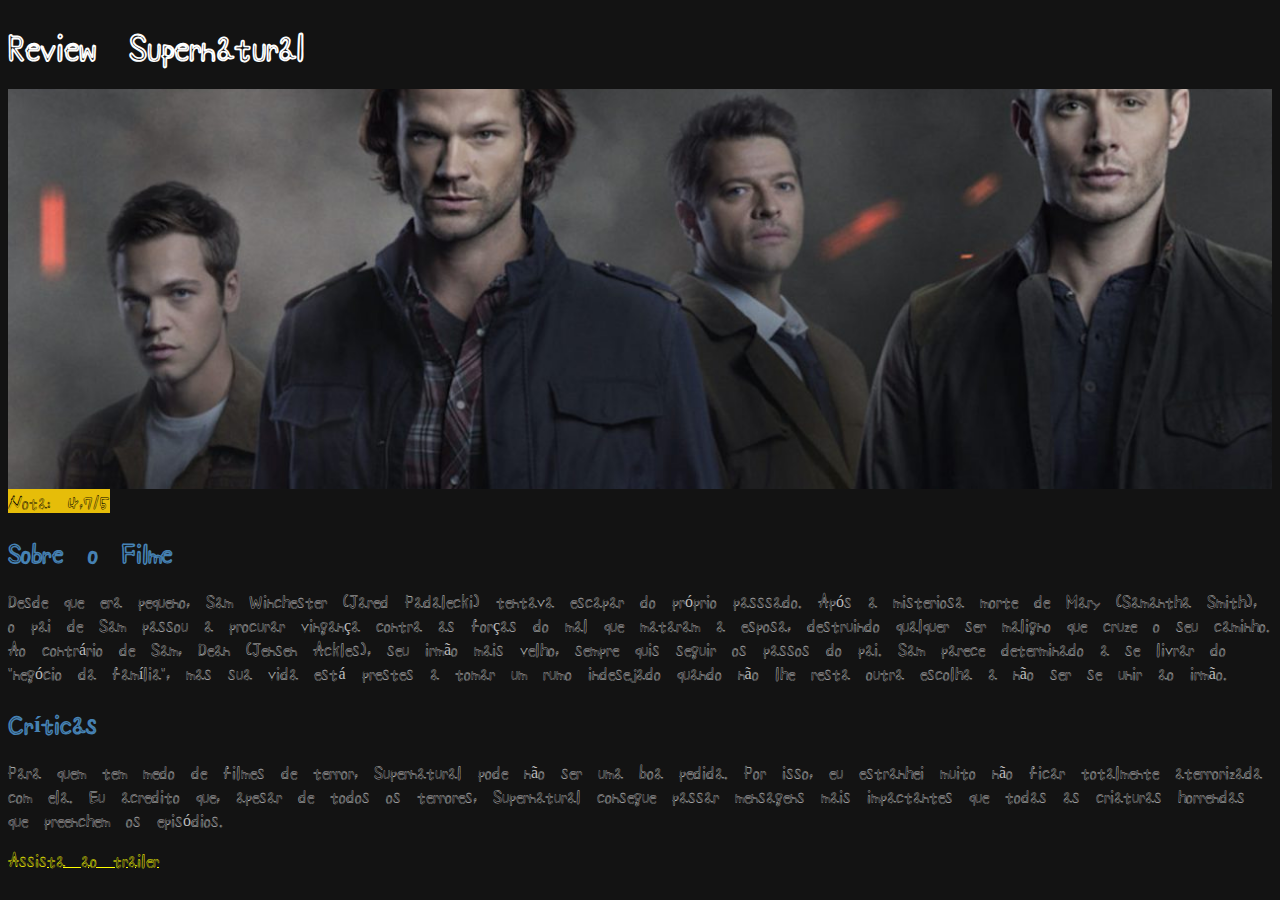
<file: index.html>
<!DOCTYPE html>
<html lang="en">
  <head>
    <meta charset="UTF-8" />
    <meta http-equiv="X-UA-Compatible" content="IE=edge" />
    <meta name="viewport" content="width=device-width, initial-scale=1.0" />
    <title>Review</title>
    <link rel="stylesheet" href="css/style.css" />
    <link
      href="https://fonts.googleapis.com/icon?family=Material+Icons"
      rel="stylesheet"
    />
  </head>
  <body>
    <h1>Review Supernatural</h1>

    <div class="media-picture"></div>

    <span class="review-score">Nota: 4,7/5</span>

    <h2>Sobre o Filme</h2>

    <p>
      Desde que era pequeno, Sam Winchester (Jared Padalecki) tentava escapar do
      próprio passsado. Após a misteriosa morte de Mary (Samantha Smith), o pai
      de Sam passou a procurar vingança contra as forças do mal que mataram a
      esposa, destruindo qualquer ser maligno que cruze o seu caminho. Ao
      contrário de Sam, Dean (Jensen Ackles), seu irmão mais velho, sempre quis
      seguir os passos do pai. Sam parece determinado a se livrar do "negócio da
      família", mas sua vida está prestes a tomar um rumo indesejado quando não
      lhe resta outra escolha a não ser se unir ao irmão.
    </p>

    <h2>Críticas</h2>

    <p>
      Para quem tem medo de filmes de terror, Supernatural pode não ser uma boa
      pedida. Por isso, eu estranhei muito não ficar totalmente aterrorizada com
      ela. Eu acredito que, apesar de todos os terrores, Supernatural consegue
      passar mensagens mais impactantes que todas as criaturas horrendas que
      preenchem os episódios.
    </p>

    <a target="_blank" href="https://www.youtube.com/watch?v=gE4mgKBWZkE">Assista ao trailer</a>
  </body>
</html>
</file>
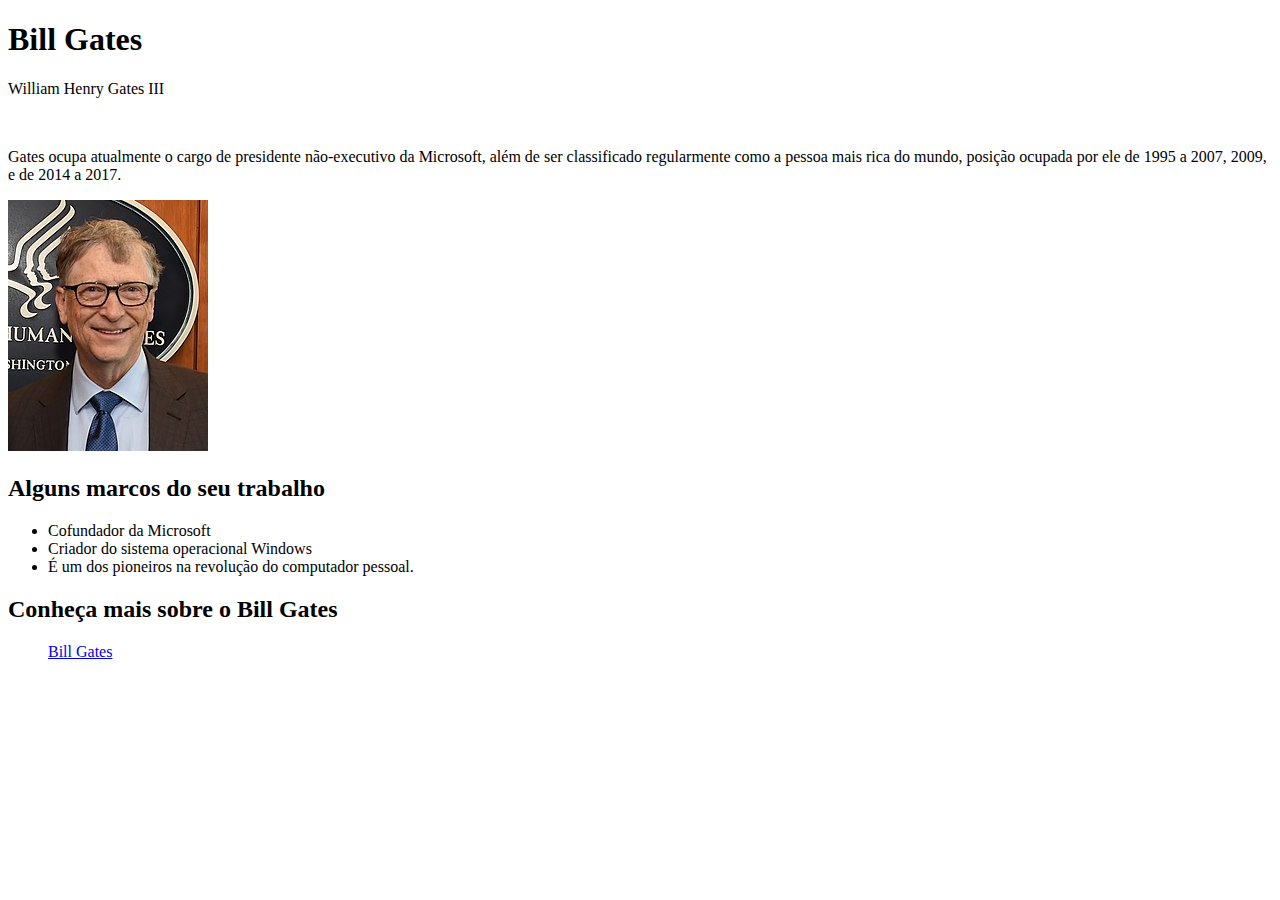
<file: aula 06/index.html>
<!DOCTYPE html>
<html lang="en">
  <head>
    <meta charset="UTF-8" />
    <meta http-equiv="X-UA-Compatible" content="IE=edge" />
    <meta name="viewport" content="width=device-width, initial-scale=1.0" />
    <title>Document</title>
  </head>
  <body>
    <header>
      <h1>Bill Gates</h1>
      <p>William Henry Gates III</p>
      <br />
      <p>
        Gates ocupa atualmente o cargo de presidente não-executivo da Microsoft,
        além de ser classificado regularmente como a pessoa mais rica do mundo,
        posição ocupada por ele de 1995 a 2007, 2009, e de 2014 a 2017.
      </p>
    </header>

    <img src="img/200px-Bill_Gates_2018.jpg" alt="Uma Imagem de Bill gates" />

    <section>
      <h2>Alguns marcos do seu trabalho</h2>
      <ul>
        <li>Cofundador da Microsoft</li>
        <li>Criador do sistema operacional Windows</li>
        <li>É um dos pioneiros na revolução do computador pessoal.</li>
      </ul>
      <footer>
        <h2>Conheça mais sobre o Bill Gates</h2>
        <nav>
          <ul type="none">
            <li>
              <a href="https://pt.wikipedia.org/wiki/Bill_Gates" target="blank">
                Bill Gates</a
              >
            </li>
          </ul>
        </nav>
      </footer>
    </section>
  </body>
</html>
</file>
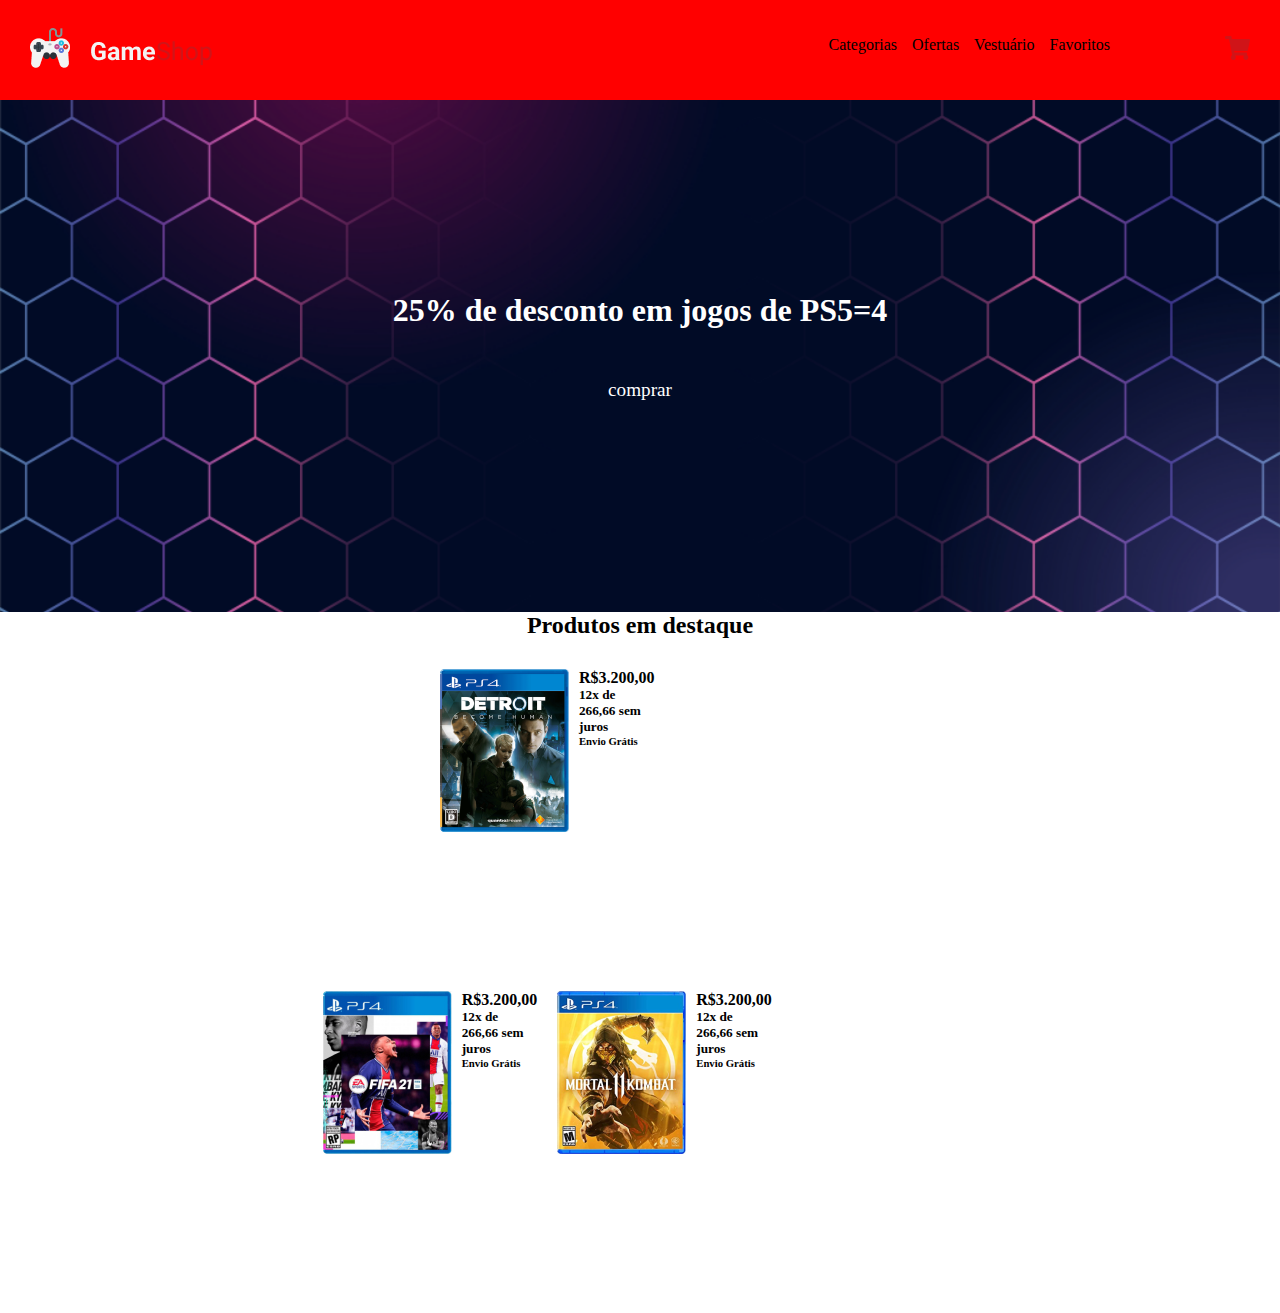
<file: aula 19/index.html>
<!DOCTYPE html>
<html lang="en">
<head>
    <meta charset="UTF-8">
    <meta http-equiv="X-UA-Compatible" content="IE=edge">
    <meta name="viewport" content="width=device-width, initial-scale=1.0">
    <link rel="stylesheet" href="css/style.css">
    <title>Document</title>
</head>
<body>
    <header class="header">
    <div class="logo">
        <img src="img/Logo.png" alt="Logo gameshop">
    </div>
    <nav>
        <ul>
            <li> <a href=""></a>Categorias</li>
            <li> <a href=""></a>Ofertas</li>
            <li> <a href=""></a>Vestuário</li>
            <li> <a href=""></a>Favoritos</li>
            <li> <a href=""></a><img src="img/Vector.png" alt=""></li>
        </ul>
    </nav>
    </header>
    <section class="banner">
        <h1 class="banner__titulo"> de desconto em jogos de PS5=4</h1>
        <a class="banner__botao" href="">comprar</a>
    </section>
    <section class="produtosemdestaque">
        <h2 class="produtos__titulo">Produtos em destaque</h2>
        <div class="containercards">
            <div class="card">
                <div class="card__image">
                <img src="img/ps41 1.png" alt="Jogo Detroit PS4">
                </div>
                <div class="card__conteudo">
                    <h4>R$3.200,00</h4>
                    <h5>12x de 266,66 sem juros</h5>
                    <h6>Envio Grátis</h6>
                </div>
            </div>
            <div class="card">
                <div class="card__image"><img src="img/ps41 2.png" alt="">
                    </div>
                <div class="card__conteudo">
                    <h4>R$3.200,00</h4>
                    <h5>12x de 266,66 sem juros</h5>
                    <h6>Envio Grátis</h6>
                </div>
            </d>
            <div class="card"></div>
            <div class="card__image"><img src="img/ps41 3.png" alt="">
                </div>
            <div class="card__conteudo">
                <h4>R$3.200,00</h4>
                <h5>12x de 266,66 sem juros</h5>
                <h6>Envio Grátis</h6>
            </div>
        </div>
    </section>
    <section class="produtosestrela"></section>
    <footer class="footer1"></footer>
    <footer class="footer2"></footer>
</body>
</html>
</file>
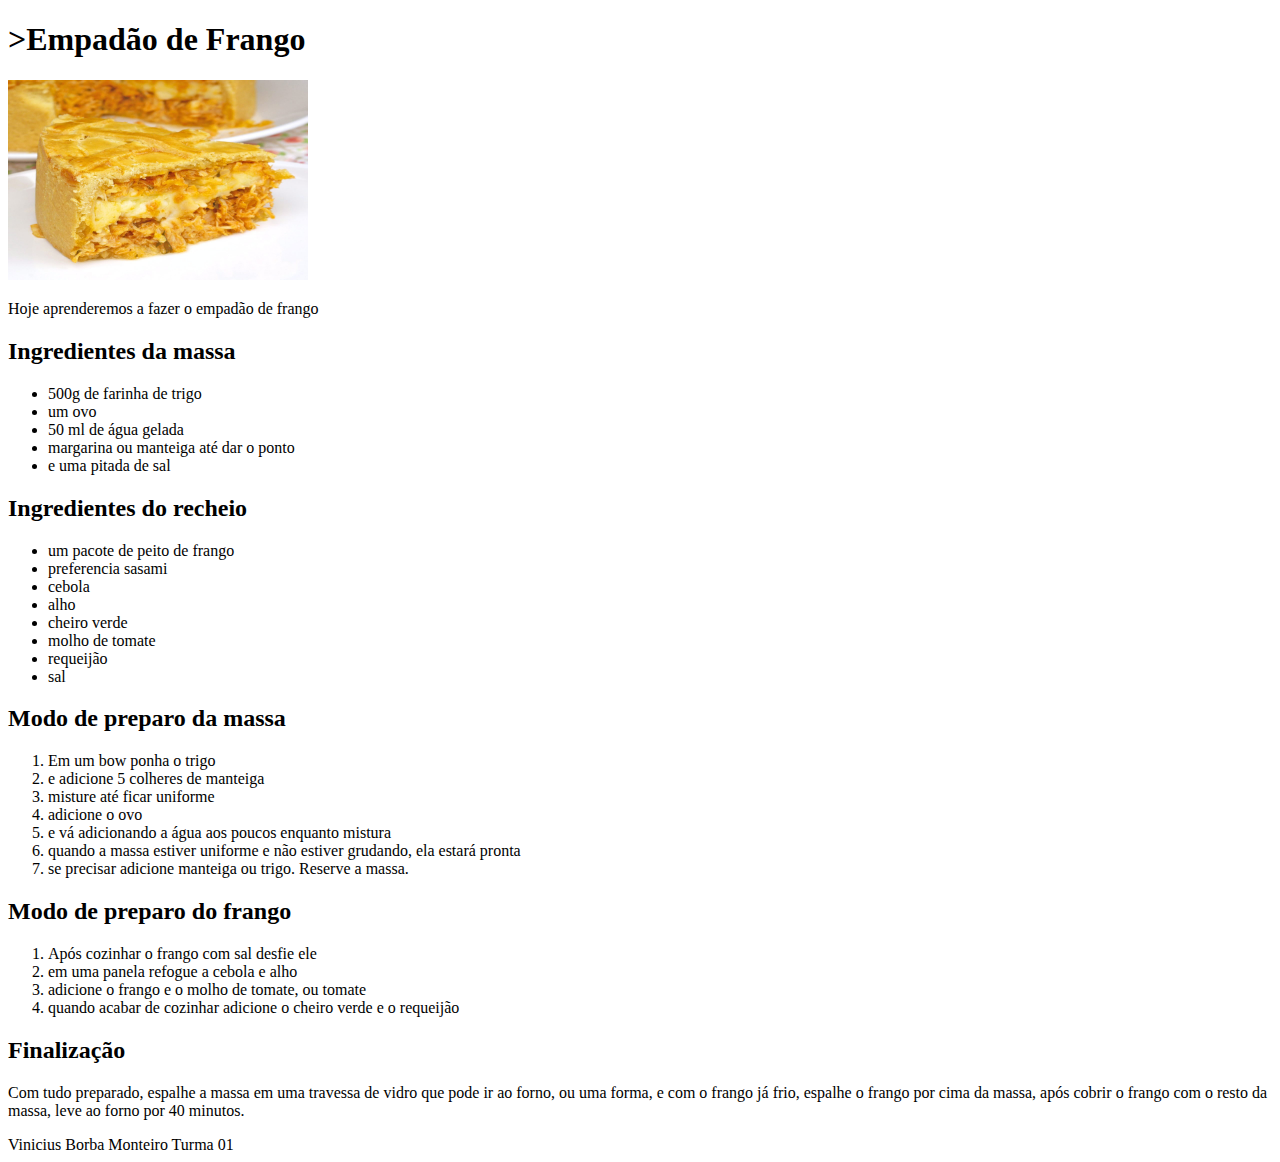
<file: aula 4 front/index.html>
<!DOCTYPE html>
<html lang="en">

<head>
    <meta charset="UTF-8">
    <meta http-equiv="X-UA-Compatible" content="IE=edge">
    <meta name="viewport" content="width=device-width, initial-scale=1.0">
    <title>Mercado Livre</title>
</head>

<body>
    <header>
        <!--esse é o cabeçalho-->

        <h1>>Empadão de Frango</h1>
        <img width="300" height="200" src="img/empadao-frango-02-1-1200x1200.jpg" alt="Uma imagem de empadão de frango">
        <p>

            Hoje aprenderemos a fazer o empadão de frango

        </p>


    </header>
    <nav>
        <a href="ingredientes"></a>
    </nav>
<section id="ingredientes">
    <section>
        <h2>Ingredientes da massa</h2>
    
            <ul>
                <li> 500g de farinha de trigo</li>
                <li> um ovo</li>
              <li> 50 ml de água gelada</li>
              <li> margarina ou manteiga até dar o ponto</li>
               <li> e uma pitada de sal</li>
            </ul>
            
        

    </section>
    <section>
        <h2><strong>Ingredientes do recheio</strong></h2>
        <ul>
           <li> um pacote de peito de frango</li>
           <li> preferencia sasami</li>
           <li> cebola</li>
           <li>alho</li>
           <li>cheiro verde</li>
           <li>molho de tomate</li>
           <li>requeijão</li>
           <li>sal</li>
        </ul>
    </section>
</section>
    <section>
        <h2>Modo de preparo da massa</h2>
        <ol>
           <li> Em um bow ponha o trigo</li>  
           <li>e adicione 5 colheres de manteiga </li> 
           <li>misture até ficar uniforme</li> 
           <li>adicione o ovo</li> 
           <li>e vá adicionando a água aos poucos enquanto mistura</li> 
           <li>quando a massa estiver uniforme e não estiver grudando, ela estará pronta</li> 
           <li>se precisar adicione manteiga ou trigo. Reserve a massa. </li> 
        </ol>

    </section>

    <section>
        <h2><strong>Modo de preparo do frango</strong></h2>

        <ol>
           <li>Após cozinhar o frango com sal desfie ele</li> 
           <li> em uma panela refogue a cebola e alho</li> 
           <li>adicione o frango e o molho de tomate, ou tomate</li> 
           <li>quando acabar de cozinhar adicione o cheiro verde e o requeijão</li> 
    
        </ol>

    </section>
    <section>
        <h2><strong>Finalização</strong></h2>
        <p>
            Com tudo preparado, espalhe a massa em uma travessa de vidro que pode ir ao forno, ou uma forma, e com o
            frango já frio, espalhe o frango por cima da massa, após cobrir o frango com o resto da massa, leve ao
            forno por 40 minutos.

        </p>
    </section>

    </section>
    <footer>

        <span>Vinicius Borba Monteiro Turma 01</span>


    </footer>
</body>

</html>
</file>
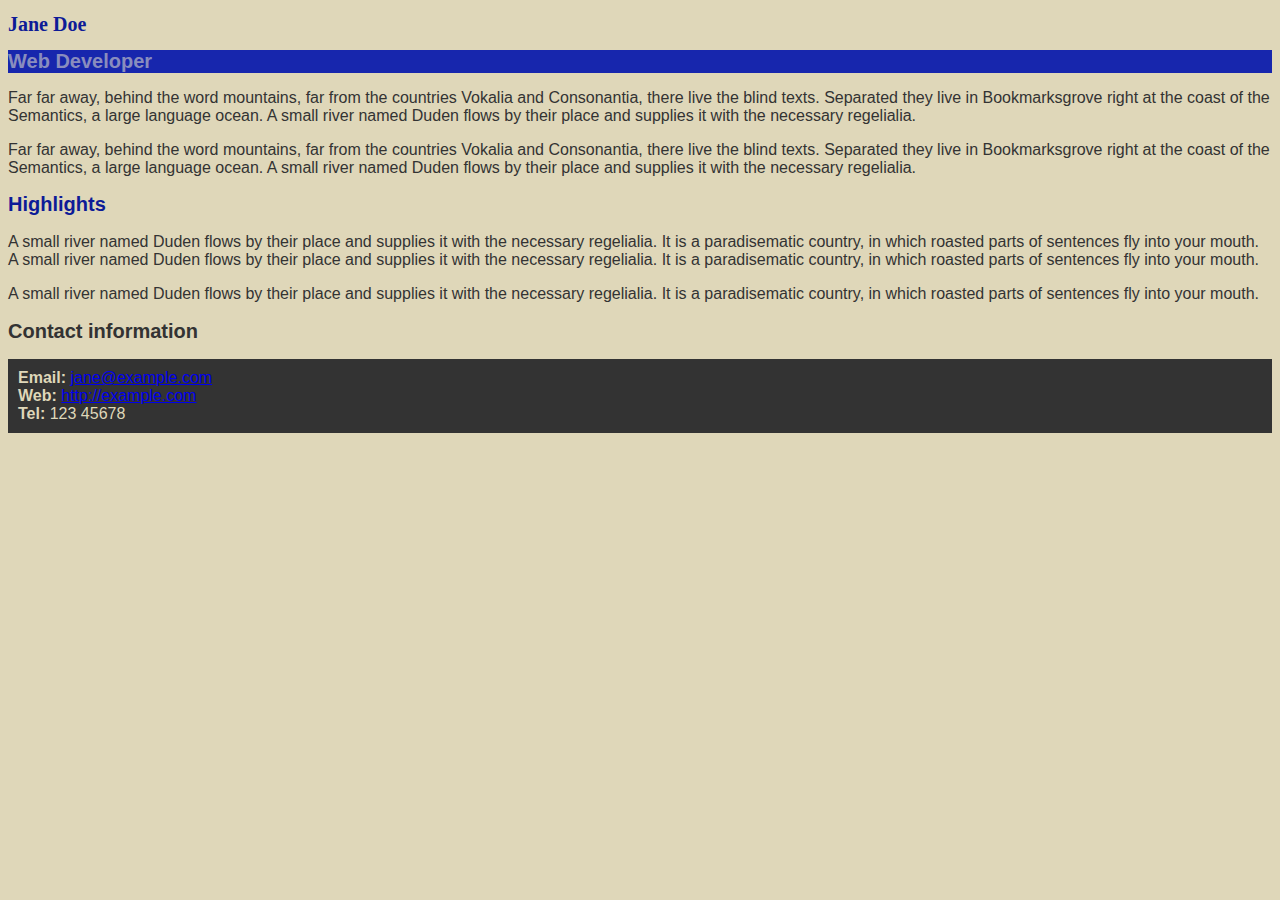
<file: aula 7/index.html>
<!DOCTYPE html>
<html lang="en">

  <head>
    <meta charset="utf-8">
    <title>Jane Doe</title>
    <link rel="stylesheet" href="css/style.css">
  </head>

  <body>
    <header>
      <h1>Jane Doe</h1>
      <div class="job-title">Web Developer</div>
    </header>

    <main>
      <p>Far far away, behind the word mountains, far from the countries Vokalia and Consonantia, 
        there live the blind texts. Separated they live in Bookmarksgrove right at the coast of 
        the Semantics, a large language ocean. A small river named Duden flows by their place and 
        supplies it with the necessary regelialia.</p>
      <p>Far far away, behind the word mountains, far from the countries Vokalia and Consonantia, 
        there live the blind texts. Separated they live in Bookmarksgrove right at the coast of 
        the Semantics, a large language ocean. A small river named Duden flows by their place and 
        supplies it with the necessary regelialia.</p>

      <h2 id="high">Highlights</h2>

      <p>A small river named Duden flows by their place and supplies it with the necessary regelialia. 
        It is a paradisematic country, in which roasted parts of sentences fly into your mouth. 
        A small river named Duden flows by their place and supplies it with the necessary regelialia. 
        It is a paradisematic country, in which roasted parts of sentences fly into your mouth.</p>
      <p>A small river named Duden flows by their place and supplies it with the necessary regelialia. 
        It is a paradisematic country, in which roasted parts of sentences fly into your mouth.</p>

    </main>

    <footer>
      <h2>Contact information</h2>
      <ul>
        <li><strong>Email:</strong>
          <a href="mailto:jane@example.com">jane@example.com</a>
        </li>
        <li><strong>Web:</strong>
          <a href="http://example.com">http://example.com</a>
        </li>
        <li><strong>Tel:</strong> 123 45678</li>
      </ul>
    </footer>

  </body>

</html>
</file>
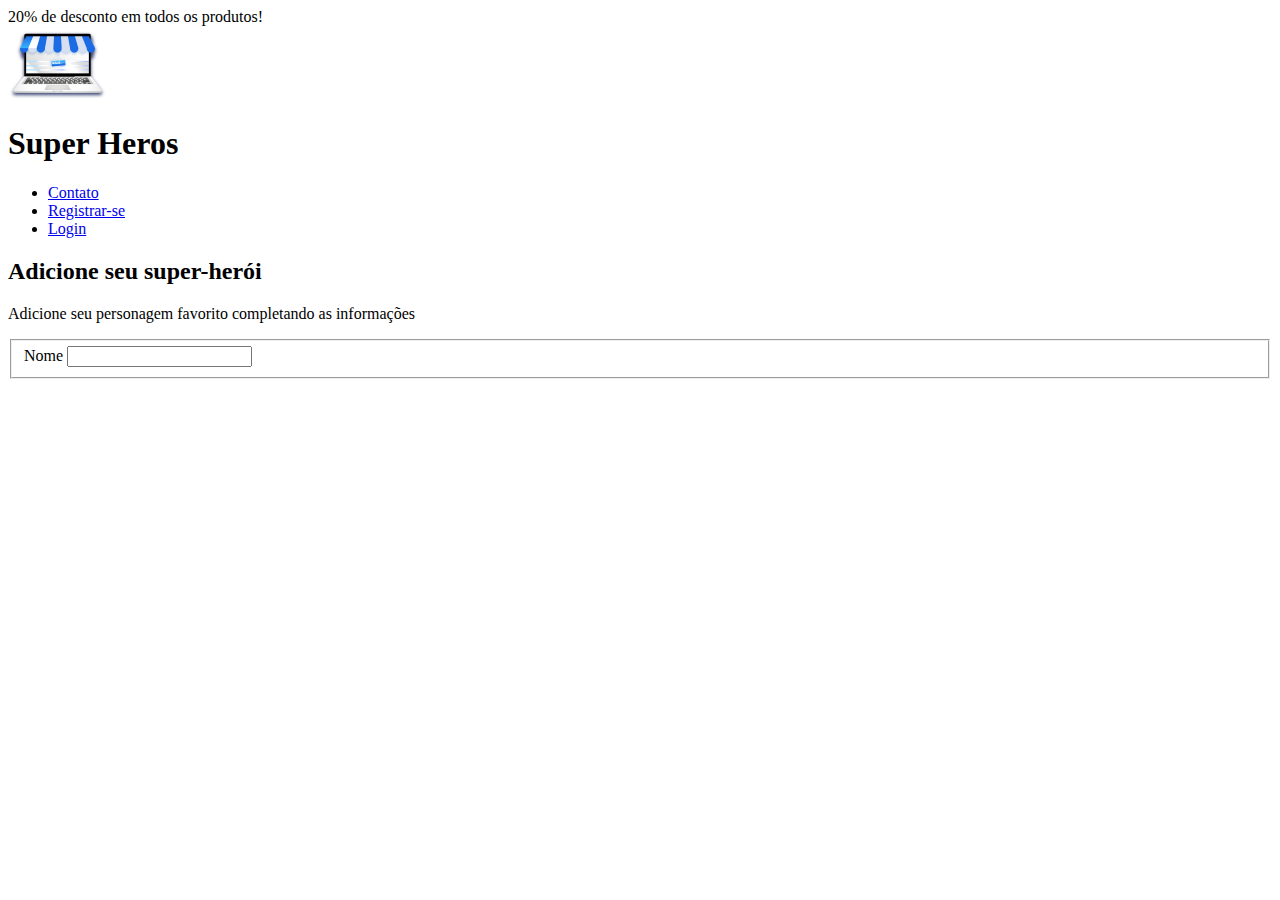
<file: Aula17/index.html>
<!DOCTYPE html>
<html lang="en">
<head>
    <meta charset="UTF-8">
    <meta http-equiv="X-UA-Compatible" content="IE=edge">
    <meta name="viewport" content="width=device-width, initial-scale=1.0">
    <title>Document</title>
</head>
<body>
    <header>
        <div class="desconto">
            <span>20% de desconto em todos os produtos!</span>
        </div>
        <div class="header"> 
            <img src="img/Logo.png" alt="logo do site">
            <h1>Super Heros</h1>
        </div>
    </header>
    <div>
    <nav> 
        <ul>
            <li><a href="contato">Contato</a></li>
            <li><a href="registrar">Registrar-se</a></li>
            <li><a href="login">Login</a></li>
        </ul>
    </nav>
    </div>
    <div>
        <h2>Adicione seu super-herói</h2>
        <p>Adicione seu personagem favorito completando as informações</p>
        <fieldset>
            <div>
                <label for="Nome">Nome</label>
                <input type="text" name="Nome" id="Nome">
            </div>
            <div>
                
            </div>
        </fieldset>
    </div>
</body>
</html>
</file>
<file: css/style.css>
@import url("https://fonts.googleapis.com/css2?family=Shizuru&display=swap");
* {
  font-family: "Shizuru", cursive;
}

body {
  background-color: #131313;
}

h1 {
  color: white;
}
h2 {
  color: steelblue;
}
p {
  color: #bdbdbd;
}
a {
  color: yellow;
}
.media-picture {
  height: 400px;
  background-image: url(../img/supernatural-season-15-cast-poster-1420x798_cnnm.h720.jpg);
  background-repeat: no-repeat;
  background-size: cover;
  background-position: center;
}
.review-score {
  color: black;
  background-color: #e6bd09;
}
</file>
<file: aula 19/css/style.css>
*{
    margin: 0;
    padding: 0;
    border: 0;
    box-sizing: border-box;
}
:root{
    --primary-color: red; 
    
}
.header{
    width: 100%;
    height: 100px;
    background-color: var(--primary-color);
    display: flex;
    flex-direction: row;
    justify-content: space-between;
    align-items: center;
    padding: 0 30px 0 30px;
}

ul{
    list-style: none;
    display: flex;
    gap: 15px;
}
li a{
    text-decoration: none;
    color: white;
}
ul li:last-child {
    margin-left: 100px;
}
.banner{
    background-image: url(../img/img\ 1.png);
    background-repeat: no-repeat;
    background-size: cover;
    background-position: center;
    width: 100%;
    height: 512px;
    display: flex;
    flex-direction: column;
    justify-content: center;
    align-items: center;
    gap: 30px;
}
.banner__titulo{
    color: white;
    font-size: 2rem;
}
.banner__titulo::before{
    content: "25%";
    color: var(--secondary-color);
}
.banner__botao{
    display: flex;
    justify-content: center;
    align-items: center;
    width: 220px;
    height: 61px;
    background-color: var(--secondary-color);
    text-decoration: none;
    color: white;
    font-size: 1.2rem;
    border-radius: 5px;
}
.produtosemdestaque{
    width: 100%;
    display: flex;
    flex-direction: column;
    gap: 30px;
    justify-content: center;
    align-items: center;
    background-color: var(--background-color);
}
.containercard{
    width: 100%;
    display: flex;
    align-items: center;
    justify-content: center;
    gap: 50px;
}
.card{
    
    background-color: white;
    height: 322px;
    width: 30%;
    max-width: 265px;
    display: flex;
    
    justify-content: center;
    border-radius: 10px;
    gap: 10px;
}
.cardimage {
    width: 100%;
    height: 60%;
    border-bottom: 1px solid grey ;
}
</file>
<file: aula 7/css/style.css>
body {
  background-color: rgb(223, 215, 185);
  color: rgb(51, 51, 51);
  font-family: Arial, Helvetica, sans-serif;
}
h1 {
  color: #0d1b97;
  font-family: Georgia, 'Times New Roman', Times, serif;;
  font-size: 20px;
}
h2{
    font-size: 20px;
}
.job-title {
  background-color: #1726ad;
  color: #898dbe;
  font-size: 20px;
  font-weight: bold;
  padding: 5px, 10px, 5px, 10px;
}
#high {
  color: rgb(13, 27, 151);
}
ul {
  background-color: #333333;
  color: rgb(223, 215, 185);
  padding: 10px;
}
</file>
